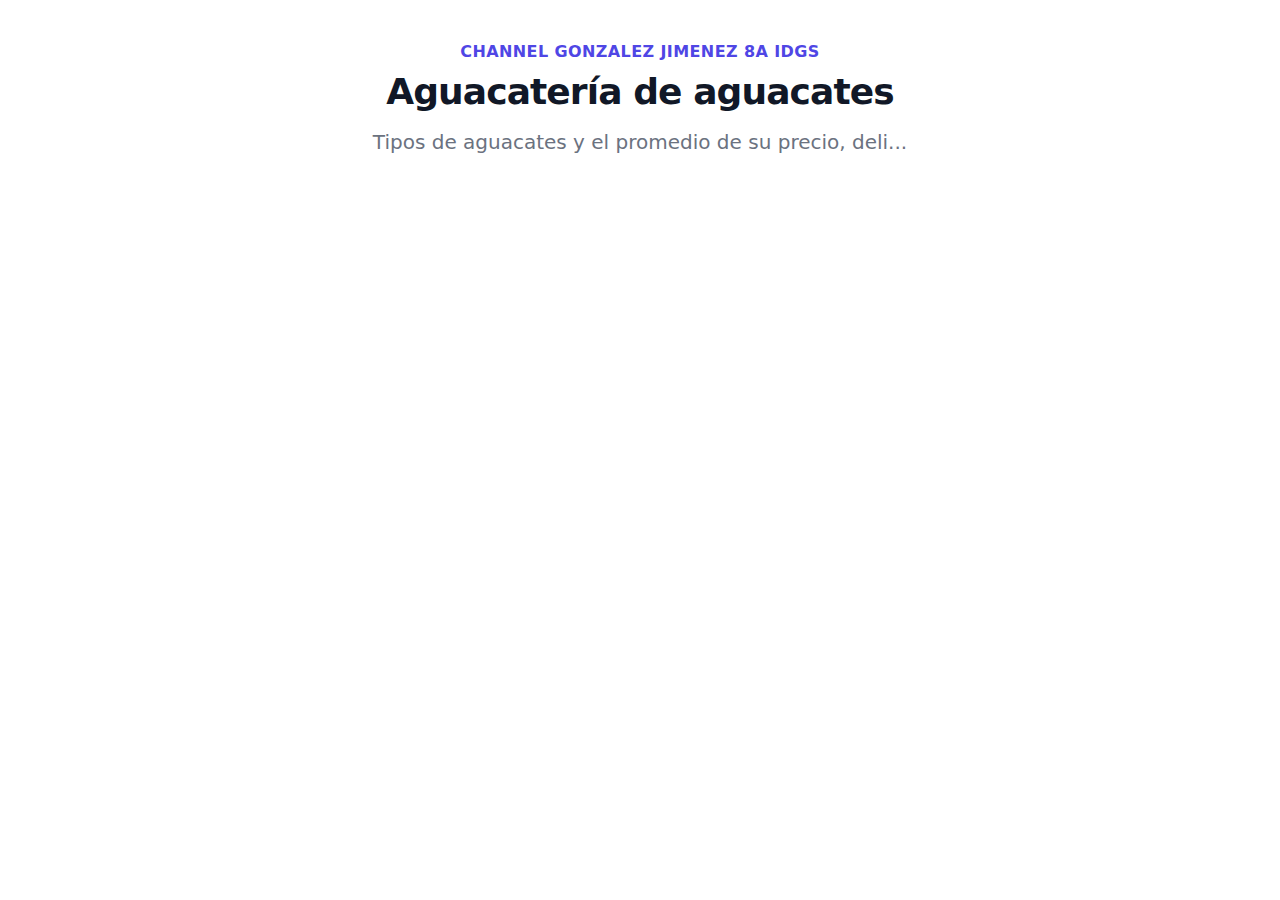
<file: index.html>
<!DOCTYPE html>
<html lang="en">
  <head>
    <meta charset="utf-8" />
    <link rel="icon" href="/favicon.ico" />
    <meta name="viewport" content="width=device-width, initial-scale=1" />
    <meta
      name="description"
      content="Web site created using create-snowpack-app"
    />
    <!--
      Snowpack will replace / with the value you have for `baseUrl` in `snowpack.config.js`.
      Make sure to update it with your GitHub Page URL. https://<your-username>.github.io/<your-repo-name>

      More about config options:
      - https://www.snowpack.dev/reference/configuration#buildoptions.baseurl
    -->
    <link
      rel="stylesheet"
      type="text/css"
      href="/_dist_/index.css"
    />
    <title>Aguacates de Channel</title>
  </head>
  <body>
    <!--
      This HTML file is a template.

      To begin the development, run `npm start` or `yarn start`.
      To create a production bundle, use `npm run build` or `yarn build`.

      Start modyfing from here.
    -->
    <div class="py-10 max-w-screen-xl mx-auto px-4 sm:px-6 lg:px-8">
      <div class="text-center">
        <p
          class="text-base leading-6 text-indigo-600 font-semibold tracking-wide uppercase"
        >
          Channel Gonzalez Jimenez 8A IDGS
        </p>
        <h3
          class="mt-2 text-3xl leading-8 font-extrabold tracking-tight text-gray-900 sm:text-4xl sm:leading-10"
        >
          Aguacatería de aguacates
        </h3>
        <p class="mt-4 max-w-2xl text-xl leading-7 text-gray-500 mx-auto">
          Tipos de aguacates y el promedio de su precio, deli...
        </p>
<div id="app"></div>
      </div>
       </div>
       
    <!-- Add more scripts here -->
    <script type="module" src="/_dist_/index.js"></script>

  </body>
</html>
</file>
<file: _dist_/index.css>
@import "../_snowpack/pkg/tailwindcss/dist/base.css";
@import "../_snowpack/pkg/tailwindcss/dist/components.css";
@import "../_snowpack/pkg/tailwindcss/dist/utilities.css";

.muygrande {
    font-size: 3rem;
}
</file>
